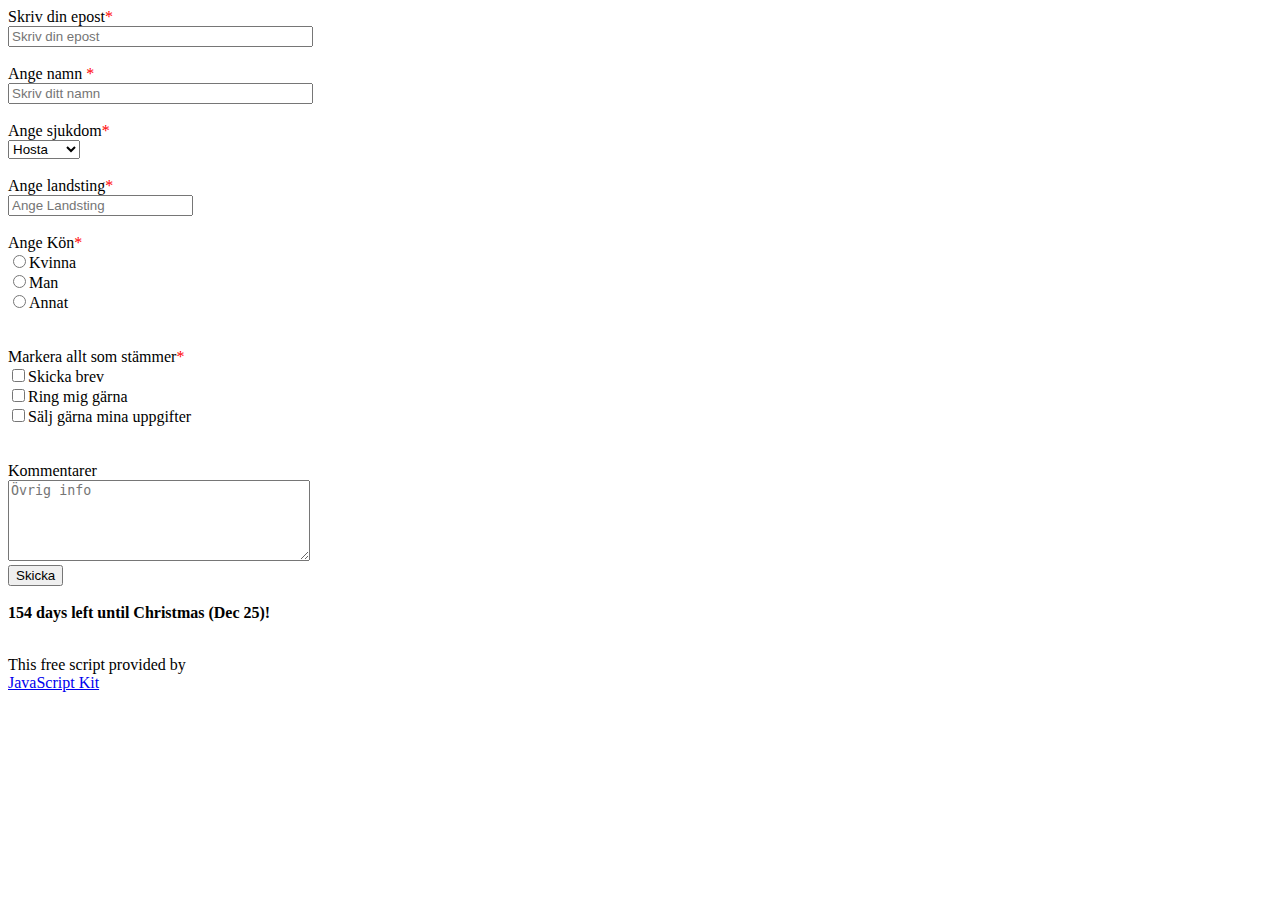
<file: kontakt.html>
<!DOCTYPE html>
<html lang="sv">
<head>
    <meta charset="UTF-8">
    <meta http-equiv="X-UA-Compatible" content="IE=edge">
    <meta name="viewport" content="width=device-width, initial-scale=1.0">
    <title>Kontakt</title>
    <style>
        span {
            color: red;
        }
    </style>
</head>
<body>
<!--Skapa ett nytt html-dokument.
Skapa ett kontaktformulär 
Följande fält är obligatoriska: 
Namn
E-post 
Meddelande
Spara filen som kontakt.html och ladda upp.-->
</form action="https://formsubmit.co/tomjoh920118@student.jenseneducation.se" method="POST"></form>

        <label for="epost">Skriv din epost<span>*</span> </label> <br> 
        <input type="text" pattern=".+@.+/..+" name="epost" placeholder="Skriv din epost" size="35"> <title>Ange en giltig epostadress</title>
        <br><br>
        <label for="epost">Ange namn <span>*</span> </label> <br>
        <input type="text"  name="namn" placeholder="Skriv ditt namn" size="35"> 
        <br><br>
        <label for="sjukdom">Ange sjukdom<span>*</span></label> <br>
        <select id="sjukdom">
                <option value="Hosta">Hosta</option>
                <option value="Snuva">Snuva</option>
                <option value="Feber">Feber</option>
                <option value="Magjuk">Magsjuk</option>
        </select>
        <br><br>
        <label>Ange landsting<span>*</span></label><br>
        <input type="text" name="landsting" list="landsting" placeholder="Ange Landsting">
        <datalist id="landsting">
            <option value="Stockholm">
            <option value="Göteborg">
            <option value="Malmö">
            <option value="Övriga">     
         </datalist>
        <br><br>
        <Label for="gender">Ange Kön<span>*</span></Label><br>
        <input type="radio" name="gender" value="kvinna">Kvinna <br>
        <input type="radio" name="gender" value="Man">Man <br>
        <input type="radio" name="gender" value="Annat">Annat <br>

        <br><br>
        <Label for="Markera">Markera allt som stämmer<span>*</span></Label><br>
        <input type="checkbox" name="Markera" value="Nyhetsbrev">Skicka brev <br>
        <input type="checkbox" name="Markera" value="Samtal">Ring mig gärna <br>
        <input type="checkbox" name="Markera" value="Sälj">Sälj gärna mina uppgifter<br>
         <br><br>
         <label for="Kommentarer">Kommentarer</label><br>

         <textarea name="Kommentarer" id="" cols="35" rows="5" placeholder="Övrig info"></textarea>
        <br>
        <input type="submit" value="Skicka">
    
        <br><br>

        <script type="text/javascript">

            /*
            Annual Occasions Count Down script- By JavaScript Kit
            For this and over 400+ free scripts, visit http://www.javascriptkit.com
            This notice must stay intact
            */
            
            var today=new Date()
            
            //Enter the occasion's MONTH (1-12) and DAY (1-31):
            var theoccasion=new Date(today.getFullYear(), 12, 25)
            
            //Customize text to show before and on occasion. Follow grammer below:
            var beforeOccasionText="left until Christmas"
            var onOccasiontext="Today is Christmas. Happy Holidays!"
            
            var monthtext=new Array("Jan","Feb","Mar","April","May","June","July","Aug","Sep","Oct","Nov","Dec")
            theoccasion.setMonth(theoccasion.getMonth()-1) //change to 0-11 month format
            var showdate="("+monthtext[theoccasion.getMonth()]+" "+theoccasion.getDate()+")" //show date of occasion
            
            var one_day=1000*60*60*24
            var calculatediff=""
            
            calculatediff=Math.ceil((theoccasion.getTime()-today.getTime())/(one_day))
            if (calculatediff<0){ //if bday already passed
            var nextyeartoday=new Date()
            nextyeartoday.setFullYear(today.getFullYear()+1)
            calculatediff=Math.ceil((nextyeartoday.getTime()-today.getTime())/(one_day)+calculatediff)
            }
            
            //Display message accordingly
            var pluraldayornot=(calculatediff==1)? "day" : "days"
            if (calculatediff>0)
                document.write("<b>"+calculatediff+" "+pluraldayornot+" "+beforeOccasionText+" "+showdate+"!</b>")
            else if (calculatediff==0)
                document.write("<b>"+onOccasiontext+" "+showdate+"!</b>")
            
            </script>
            <br><br>
            <p>This free script provided by<br />
            <a href="http://javascriptkit.com">JavaScript Kit</a></p>

</body>
</html>
</file>
